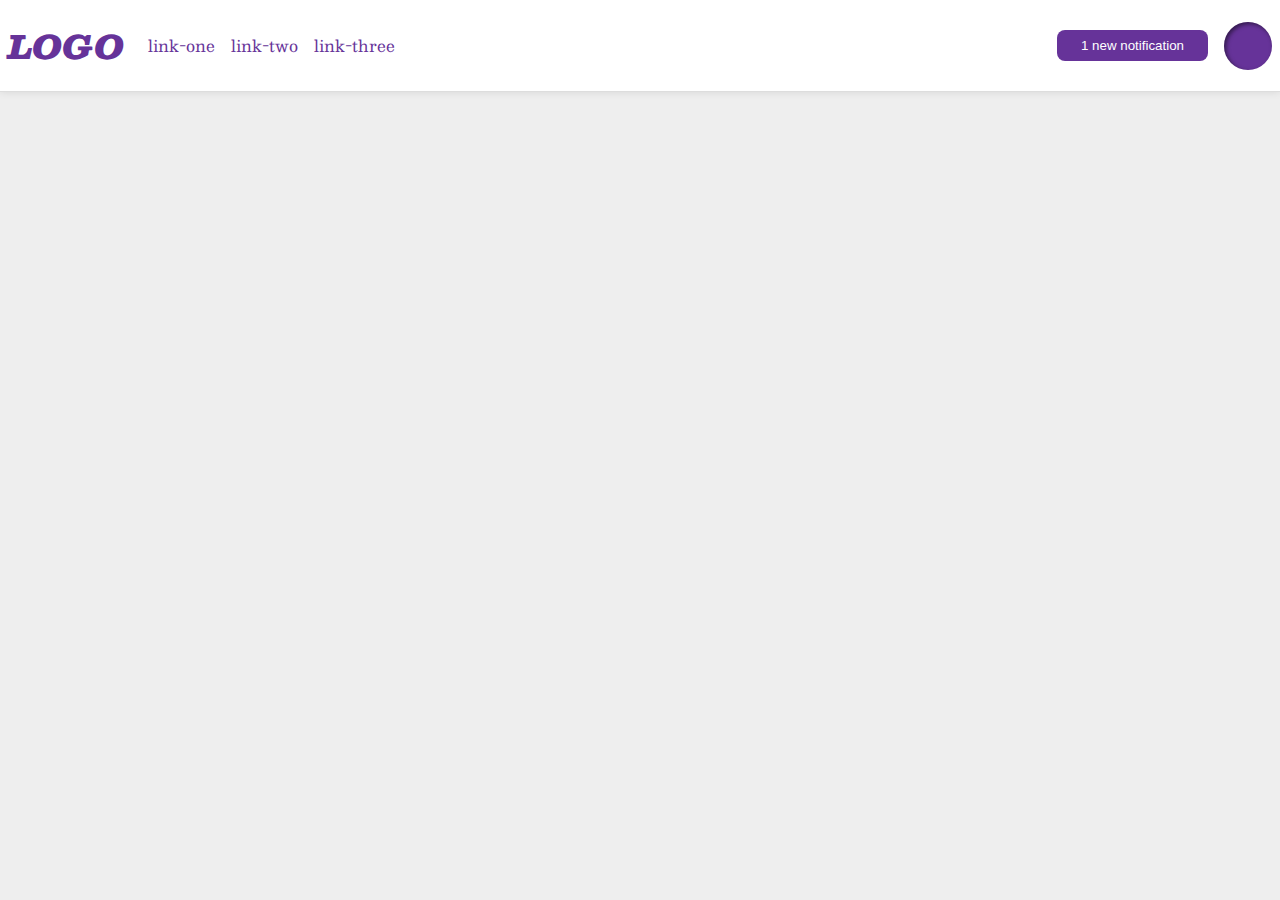
<file: flex/03-flex-header-2/index.html>
<!DOCTYPE html>
<html lang="en">
  <head>
    <meta charset="UTF-8">
    <meta http-equiv="X-UA-Compatible" content="IE=edge">
    <meta name="viewport" content="width=device-width, initial-scale=1.0">
    <title>Flex Header 2</title>
    <link rel="stylesheet" href="style.css">
  </head>
  <body>
    <div class="header">
      <div class="lhs">
        <div class="logo">
          LOGO
        </div>
        <ul class="links">
          <li><a href="google.com">link-one</a></li>
          <li><a href="google.com">link-two</a></li>
          <li><a href="google.com">link-three</a></li>
        </ul>
      </div>
      <div class="rhs"> 
        <button class="notifications">
          1 new notification
        </button>
        <div class="profile-image"></div>
      </div>   
    </div>
  </body>
</html>
</file>
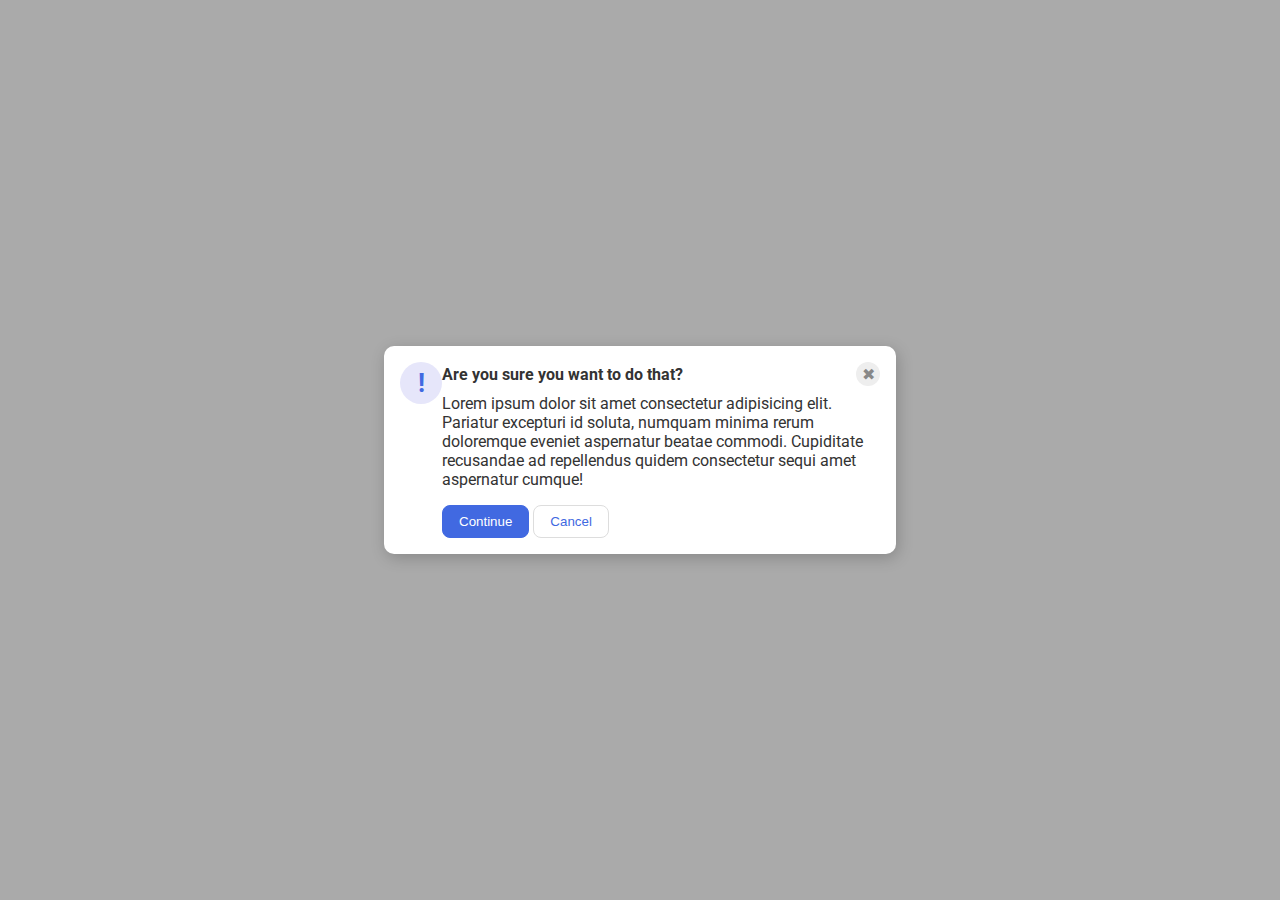
<file: flex/05-flex-modal/index.html>
<!DOCTYPE html>
<html lang="en">
  <head>
    <meta charset="UTF-8">
    <meta http-equiv="X-UA-Compatible" content="IE=edge">
    <meta name="viewport" content="width=device-width, initial-scale=1.0">
    <link rel="stylesheet" href="style.css">
    <title>Modal</title>
  </head>
  <body>
    <div class="modal">
      <div class="icon">!</div>
      <div class="container">
        <div class="header">Are you sure you want to do that?
          <div class="close-button">✖</div>
        </div>  
        <div class="text">Lorem ipsum dolor sit amet consectetur adipisicing elit. Pariatur excepturi id soluta, numquam minima rerum doloremque eveniet aspernatur beatae commodi. Cupiditate recusandae ad repellendus quidem consectetur sequi amet aspernatur cumque!</div>
        <button class="continue">Continue</button>
        <button class="cancel">Cancel</button>
      </div>
    </div>
  </body>
</html>
</file>
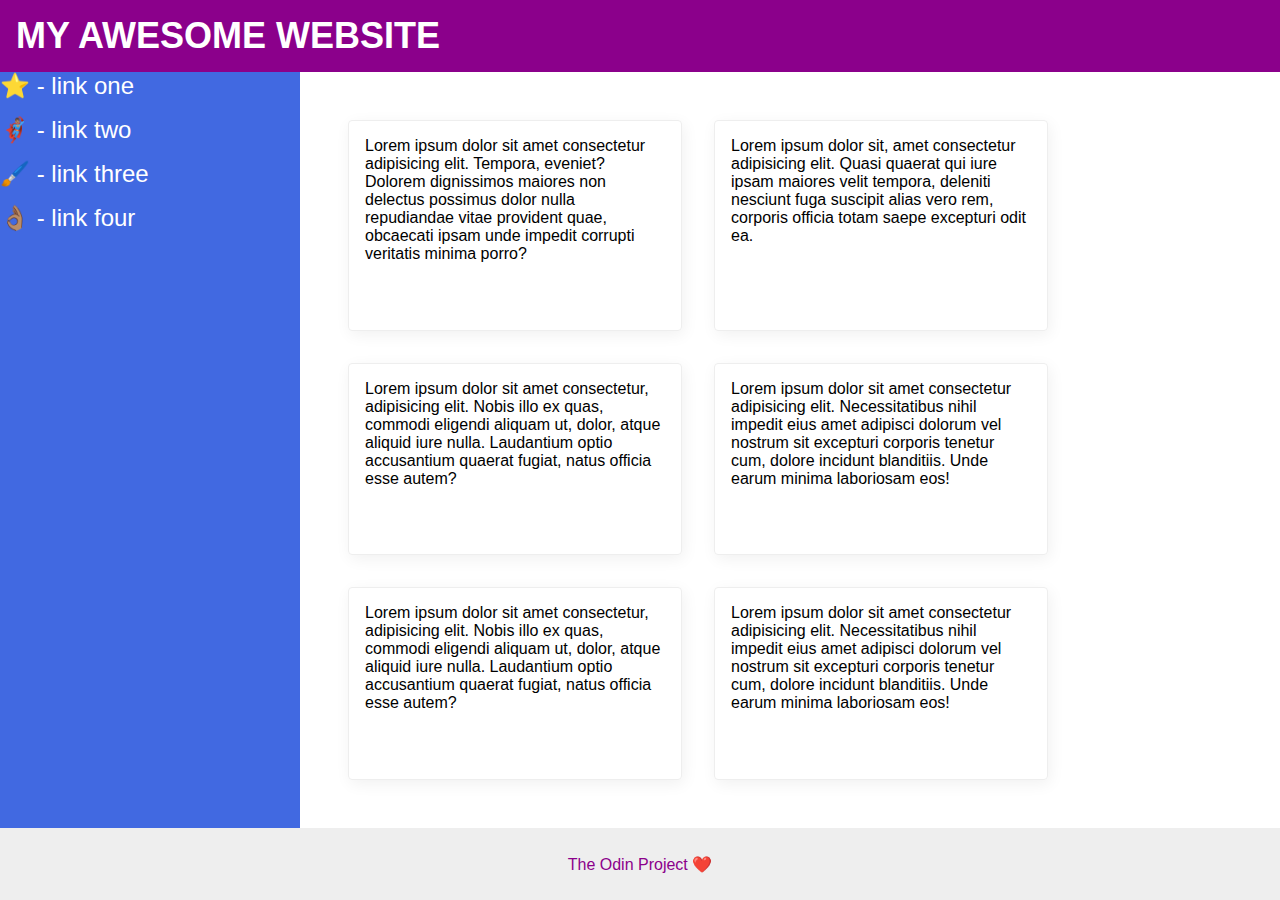
<file: flex/07-flex-layout-2/index.html>
<!DOCTYPE html>
<html lang="en">
  <head>
    <meta charset="UTF-8">
    <meta http-equiv="X-UA-Compatible" content="IE=edge">
    <meta name="viewport" content="width=device-width, initial-scale=1.0">
    <title>The Holy Grail</title>
    <link rel="stylesheet" href="style.css">
  </head>
  <body>
    <div class="header">
      MY AWESOME WEBSITE
    </div>
    <div class="container">
      <div class="sidebar">
        <ul>
          <li><a href="#">⭐ - link one</a></li>
          <li><a href="#">🦸🏽‍♂️ - link two</a></li>
          <li><a href="#">🖌️ - link three</a></li>
          <li><a href="#">👌🏽 - link four</a></li>
        </ul>
      </div>
      <div class="card-holder">
        <div class="card">Lorem ipsum dolor sit amet consectetur adipisicing elit. Tempora, eveniet? Dolorem dignissimos maiores non delectus possimus dolor nulla repudiandae vitae provident quae, obcaecati ipsam unde impedit corrupti veritatis minima porro?</div>
        <div class="card">Lorem ipsum dolor sit, amet consectetur adipisicing elit. Quasi quaerat qui iure ipsam maiores velit tempora, deleniti nesciunt fuga suscipit alias vero rem, corporis officia totam saepe excepturi odit ea.</div>
        <div class="card">Lorem ipsum dolor sit amet consectetur, adipisicing elit. Nobis illo ex quas, commodi eligendi aliquam ut, dolor, atque aliquid iure nulla. Laudantium optio accusantium quaerat fugiat, natus officia esse autem?</div>
        <div class="card">Lorem ipsum dolor sit amet consectetur adipisicing elit. Necessitatibus nihil impedit eius amet adipisci dolorum vel nostrum sit excepturi corporis tenetur cum, dolore incidunt blanditiis. Unde earum minima laboriosam eos!</div>
        <div class="card">Lorem ipsum dolor sit amet consectetur, adipisicing elit. Nobis illo ex quas, commodi eligendi aliquam ut, dolor, atque aliquid iure nulla. Laudantium optio accusantium quaerat fugiat, natus officia esse autem?</div>
        <div class="card">Lorem ipsum dolor sit amet consectetur adipisicing elit. Necessitatibus nihil impedit eius amet adipisci dolorum vel nostrum sit excepturi corporis tenetur cum, dolore incidunt blanditiis. Unde earum minima laboriosam eos!</div>
      </div>
    </div>
    <div class="footer">
      The Odin Project ❤️
    </div>
  </body>
</html>
</file>
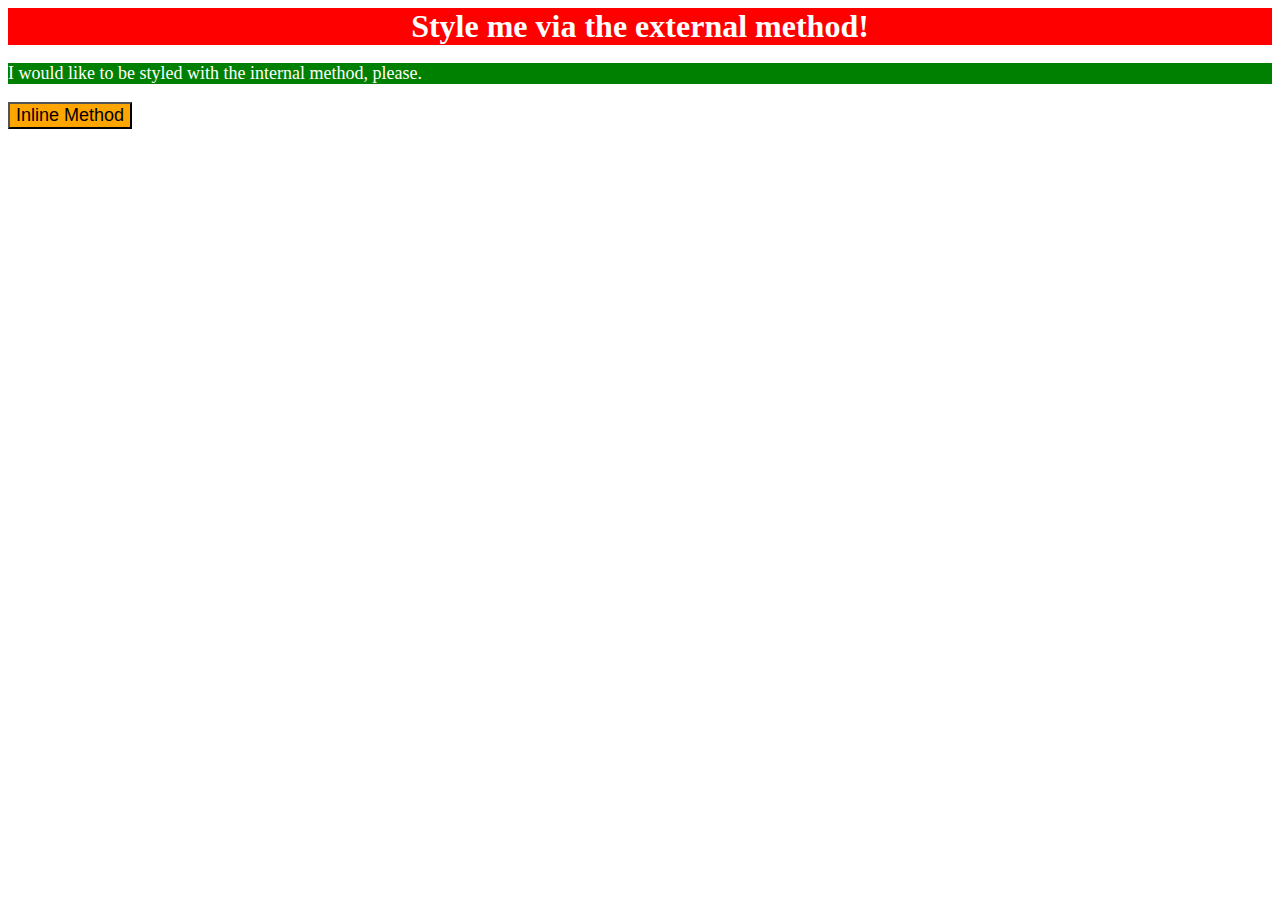
<file: foundations/01-css-methods/index.html>
<!DOCTYPE html>
<html lang="en">
  <head>
    <meta charset="UTF-8">
    <meta http-equiv="X-UA-Compatible" content="IE=edge">
    <meta name="viewport" content="width=device-width, initial-scale=1.0">
    <title>Methods for Adding CSS</title>
    <link rel="stylesheet" href="styles.css">
    <style> 
    p{
      background-color: green;
      color: white;
      font-size: 18px;
    } 
    </style>
  </head>
  <body>
    <div>Style me via the external method!</div>
    <p>I would like to be styled with the internal method, please.</p>
    <button style="background-color: orange; font-size: 18px;"> Inline Method</button>
  </body>
</html>
</file>
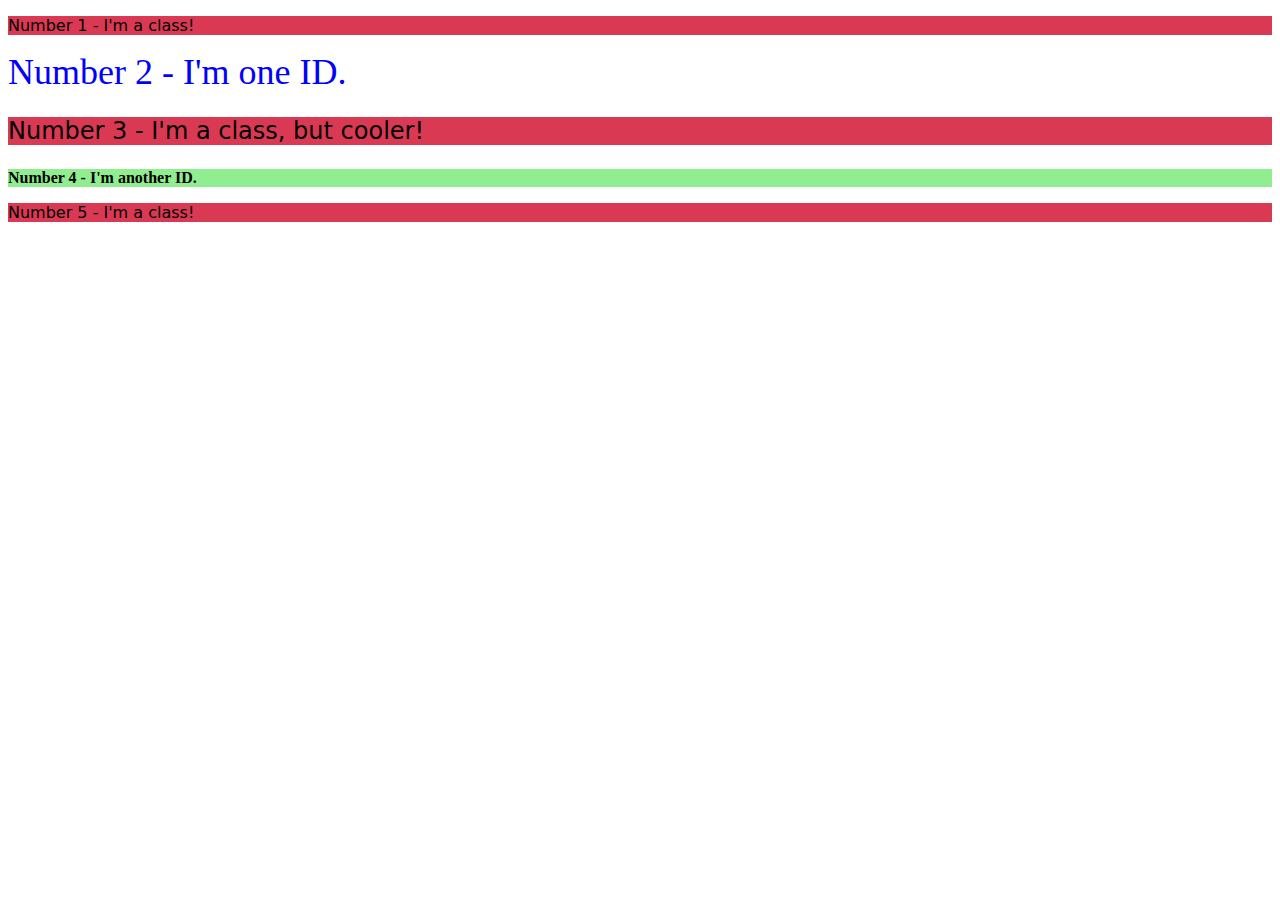
<file: foundations/02-class-id-selectors/index.html>
<!DOCTYPE html>
<html lang="en">
  <head>
    <meta charset="UTF-8">
    <meta http-equiv="X-UA-Compatible" content="IE=edge">
    <meta name="viewport" content="width=device-width, initial-scale=1.0">
    <title>Class and ID Selectors</title>
    <link rel="stylesheet" href="style.css">
  </head>
  <body>
    <p class="odd">Number 1 - I'm a class!</p>
    <div id="one-ID">Number 2 - I'm one ID.</div>
    <p class="odd p3">Number 3 - I'm a class, but cooler!</p>
    <div id="another-ID">Number 4 - I'm another ID.</div>
    <p class="odd">Number 5 - I'm a class!</p>
  </body>
</html>
</file>
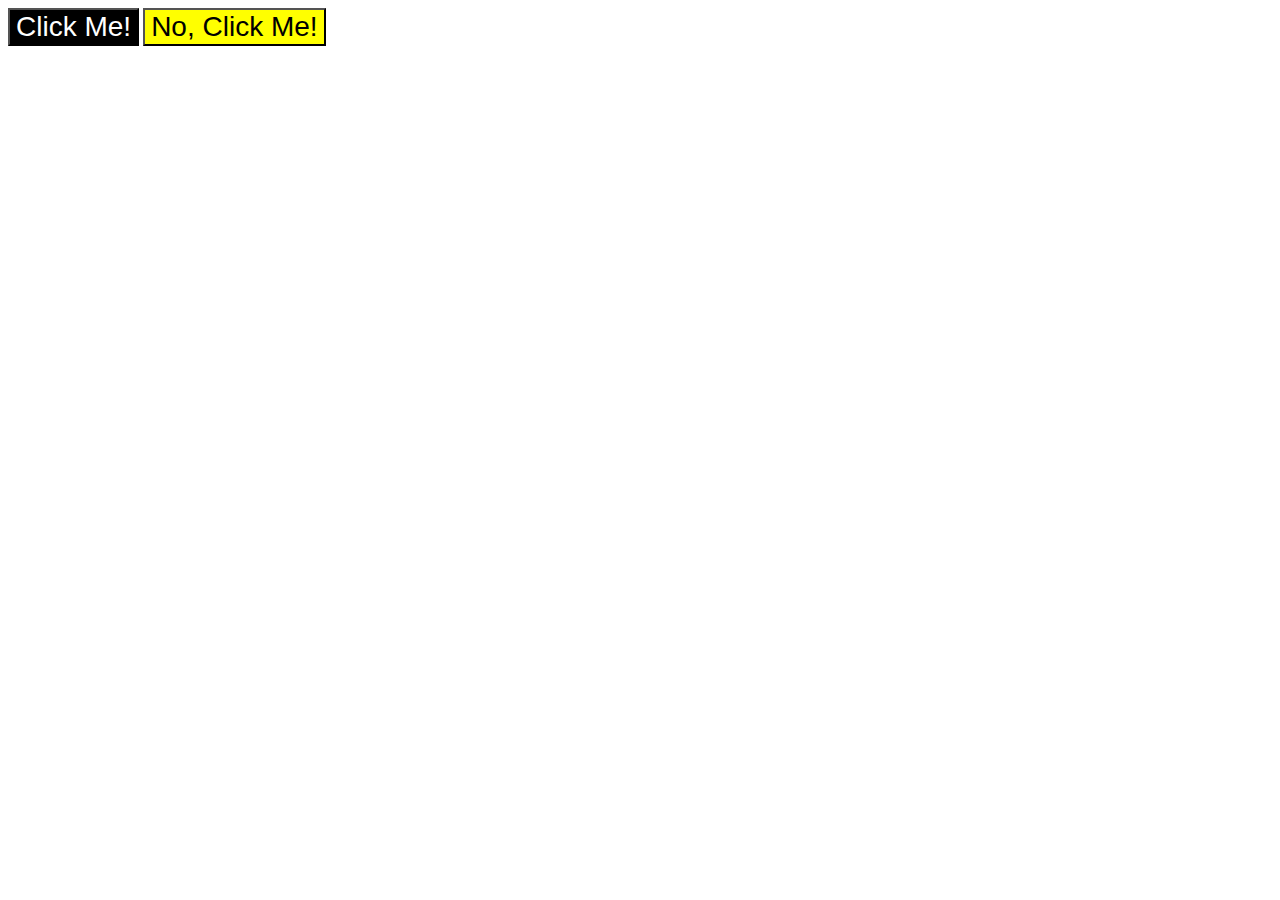
<file: foundations/03-grouping-selectors/index.html>
<!DOCTYPE html>
<html lang="en">
  <head>
    <meta charset="UTF-8">
    <meta http-equiv="X-UA-Compatible" content="IE=edge">
    <meta name="viewport" content="width=device-width, initial-scale=1.0">
    <title>Grouping Selectors</title>
    <link rel="stylesheet" href="style.css">
  </head>
  <body>
    <button class="button-1">Click Me!</button>
    <button class="button-2">No, Click Me!</button>
  </body>
</html>
</file>
<file: flex/03-flex-header-2/style.css>
/* this is some magical font-importing.  
you'll learn about it later. */
@import url('https://fonts.googleapis.com/css2?family=Besley:ital,wght@0,400;1,900&display=swap');

body {
  margin: 0;
  background: #eee;
  font-family: Besley, serif;
}

.header {
  background: white;
  border-bottom: 1px solid #ddd;
  box-shadow: 0 0 8px rgba(0,0,0,.1);
}

.profile-image {
  background: rebeccapurple;
  box-shadow: inset 2px 2px 4px rgba(0,0,0,.5);
  border-radius: 50%;
  width: 48px;
  height: 48px;
}

.logo {
  color: rebeccapurple;
  font-size: 32px;
  font-weight: 900;
  font-style: italic;
}

button {
  border: none;
  border-radius: 8px;
  background: rebeccapurple;
  color: white;
  padding: 8px 24px;
}

a {
  /* this removes the line under our links */
  text-decoration: none;
  color: rebeccapurple;
}

ul {
  list-style-type: none;
  display: flex;
  padding: 8px;
  gap: 16px;
}

.header{
  display: flex;
  justify-content: space-between;
  padding: 8px;
}

.lhs,
.rhs{
  display: flex;
  align-items: center;
  gap: 16px;
}
</file>
<file: flex/05-flex-modal/style.css>
@import url('https://fonts.googleapis.com/css2?family=Roboto:wght@400;700&display=swap');

html, body {
  height: 100%;
}

body {
  font-family: Roboto, sans-serif;
  margin: 0;
  background: #aaa;
  color: #333;
  /* I'll give you this one for free lol */
  display: flex;
  align-items: center;
  justify-content: center;
}

.modal {
  background: white;
  width: 480px;
  border-radius: 10px;
  box-shadow: 2px 4px 16px rgba(0,0,0,.2);
  display: flex;
  padding: 16px;
}

.icon {
  color: royalblue;
  font-size: 26px;
  font-weight: 700;
  background: lavender;
  width: 42px;
  height: 42px;
  border-radius: 50%;
  display: flex;
  align-items: center;
  justify-content: center;
  flex-shrink: 0;
}

.close-button {
  background: #eee;
  border-radius: 50%;
  color: #888;
  font-weight: 400;
  font-size: 16px;
  height: 24px;
  width: 24px;
  display: flex;
  align-items: center;
  justify-content: center;
}

button {
  padding: 8px 16px;
  border-radius: 8px;
}

button.continue {
  background: royalblue;
  border: 1px solid royalblue;
  color: white;
}

button.cancel {
  background: white;
  border: 1px solid #ddd;
  color: royalblue;
}
.header{
  display: flex;
  justify-content: space-between;
  font-weight: bold;
  align-items: center;
  margin-bottom: 8px;
}
.text{
  margin-bottom: 16px;
}
</file>
<file: flex/07-flex-layout-2/style.css>
body {
  font-family: -apple-system, BlinkMacSystemFont, 'Segoe UI', Roboto, Oxygen, Ubuntu, Cantarell, 'Open Sans', 'Helvetica Neue', sans-serif;
  margin: 0;
  min-height: 100vh;
  display: flex;
  flex-direction: column;
}

.header {
  height: 72px;
  background: darkmagenta;
  color: white;
  display: flex;
  align-items: center;
  padding: 0 16px;
  font-size: 36px;
  font-weight: 700;
}

.footer {
  height: 72px;
  background: #eee;
  color: darkmagenta;
  display: flex;
  justify-content: center;
  align-items: center;
}

.sidebar {
  width: 300px;
  background: royalblue;
  box-sizing: border-box;
  display: flex;
  flex-shrink: 0;
}

.card {
  border: 1px solid #eee;
  box-shadow: 2px 4px 16px rgba(0,0,0,.06);
  border-radius: 4px;
  width: 300px;
  padding: 16px;
  margin: 16px;
}
.container{
  display: flex;
  flex: 1;
}
.card-holder{
  display: flex;
  flex-wrap: wrap;
  padding: 16px;
  margin: 16px;
}
.sidebar ul{
  list-style-type: none;  
  margin: 0;
  padding: 0;
  margin-bottom: 16px;
}
.sidebar a{
  text-decoration: none;
  color: white;
  font-size: 24px;
}
li{
  margin-bottom: 16px;
}
</file>
<file: foundations/01-css-methods/styles.css>
div{
    background-color: red;
    color: white;
    font-size: 32px;
    text-align: center;
    font-weight: bold;
}
</file>
<file: foundations/02-class-id-selectors/style.css>
.odd{
    background-color: rgb(218, 57, 84);
    font-family: Verdana, 'DejaVu Sans', sans-serif;
}
#one-ID{
    color: blue;
    font-size: 36px;
}
.p3{
    font-size: 24px;
}
#another-ID{
    background-color: lightgreen;
    font-size: 24;
    font-weight: bold;
}
</file>
<file: foundations/03-grouping-selectors/style.css>
.button-1, 
.button-2{
    font-size: 28px;
    font-family: Helvetica, 'Times New Roman', sans-serif;

}
.button-1{
    background-color: black;
    color: white;
}

.button-2{
    background-color: yellow;
}
</file>
